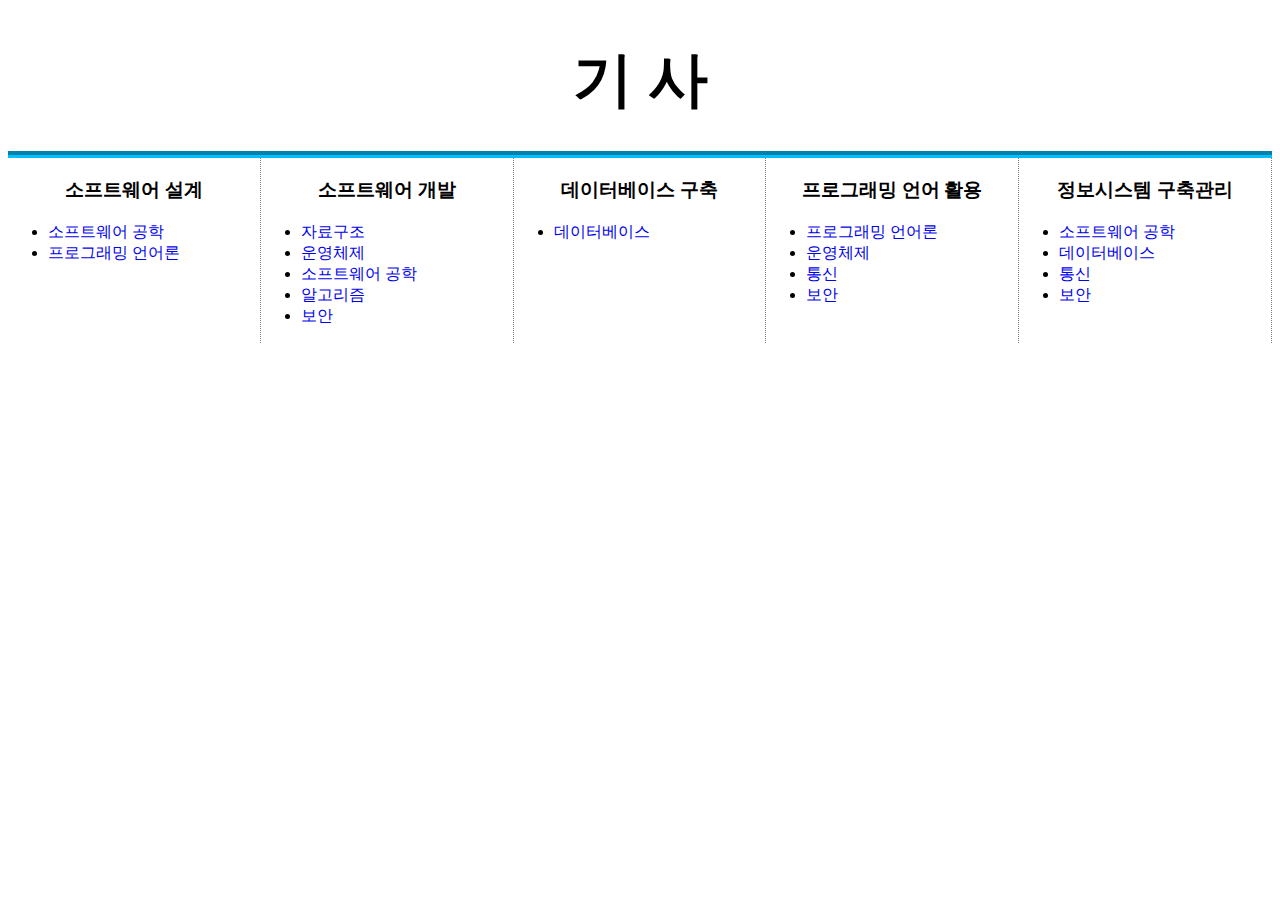
<file: index.html>
<!DOCTYPE html>
<html>
  <head>
    <meta charset="utf-8">
    <title>기사공부노트</title>
    <script src="main.js"></script>
    <link rel="stylesheet" href="common_head.css">
    <link rel="stylesheet" href="index_grid.css">
  </head>
  <body>
    <h1><a href="index.html">기 사</a></h1>
    <div id="grid">
      <div class="subject">
      </div>
      <div class="subject">
      </div>
      <div class="subject">
      </div>
      <div class="subject">
      </div>
      <div class="subject">
      </div>
    </div>
    <script>category();</script>
  </body>
</html>
</file>
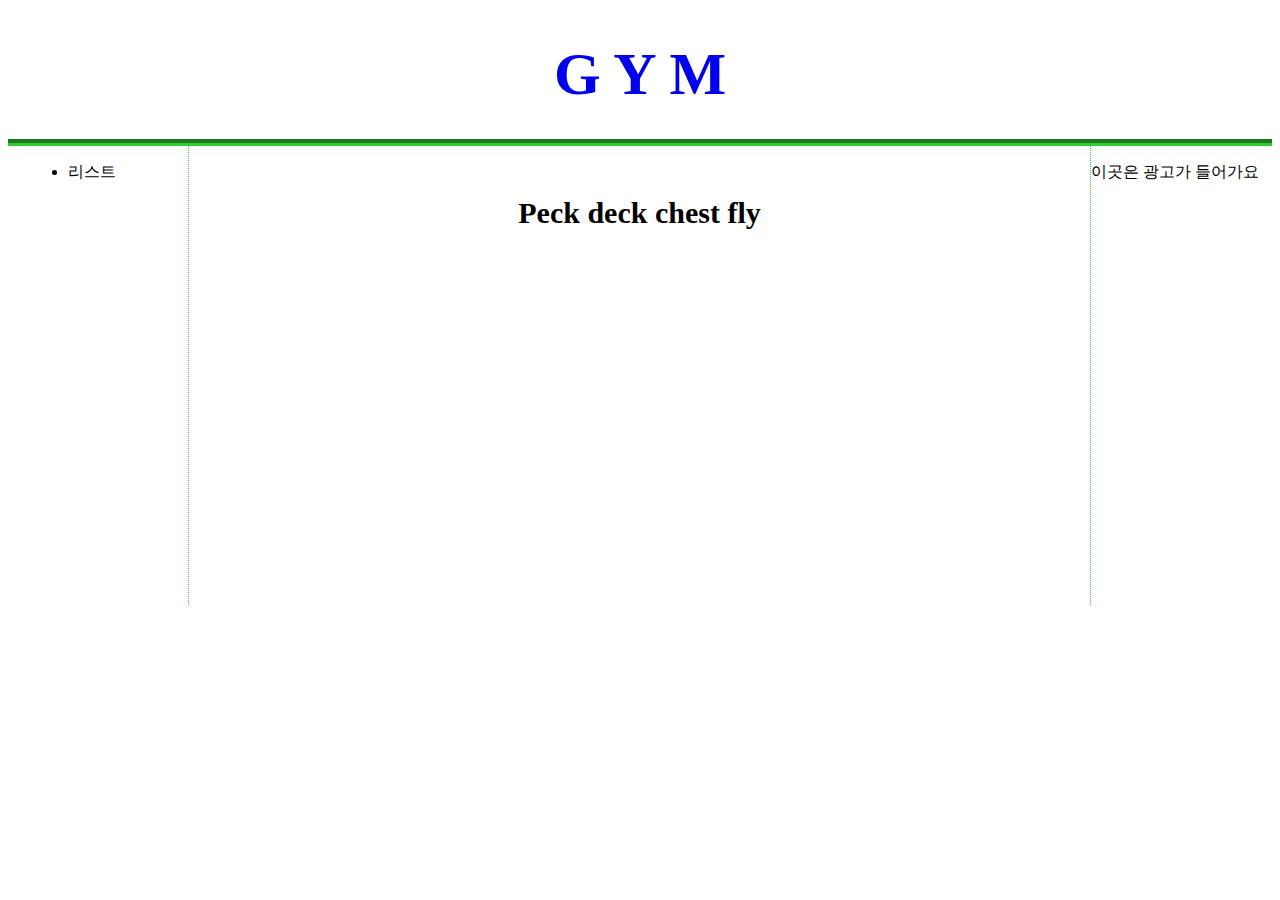
<file: chest_pecdeck.html>
<!DOCTYPE html>
<html>
  <head>
    <meta charset="utf-8">
    <link rel="stylesheet" href="style02.css">
    <title></title>
  </head>
  <body>
    <h1><a href="index.html">G Y M</a></h1>
    <div id="grid">
      <div id="list" class="content">
      <ul>
        <li>리스트</li>
      </ul>
      </div>
      <div id="article" class="content">
        <h2>Peck deck chest fly</h2>
        <p align="middle"><iframe width="580" height="330" src="https://www.youtube.com/embed/Og9pgOtL-04" title="평평한 안쪽 가슴 꽉 채우는 최고의 운동 [펙덱플라이]" frameborder="0" allow="accelerometer; autoplay; clipboard-write; encrypted-media; gyroscope; picture-in-picture; web-share" allowfullscreen></iframe></p>
        <p></p>
      </div>
      <div id="ad">
        <p>이곳은 광고가 들어가요</p>
      </div>
    </div>
  </body>
</html>
</file>
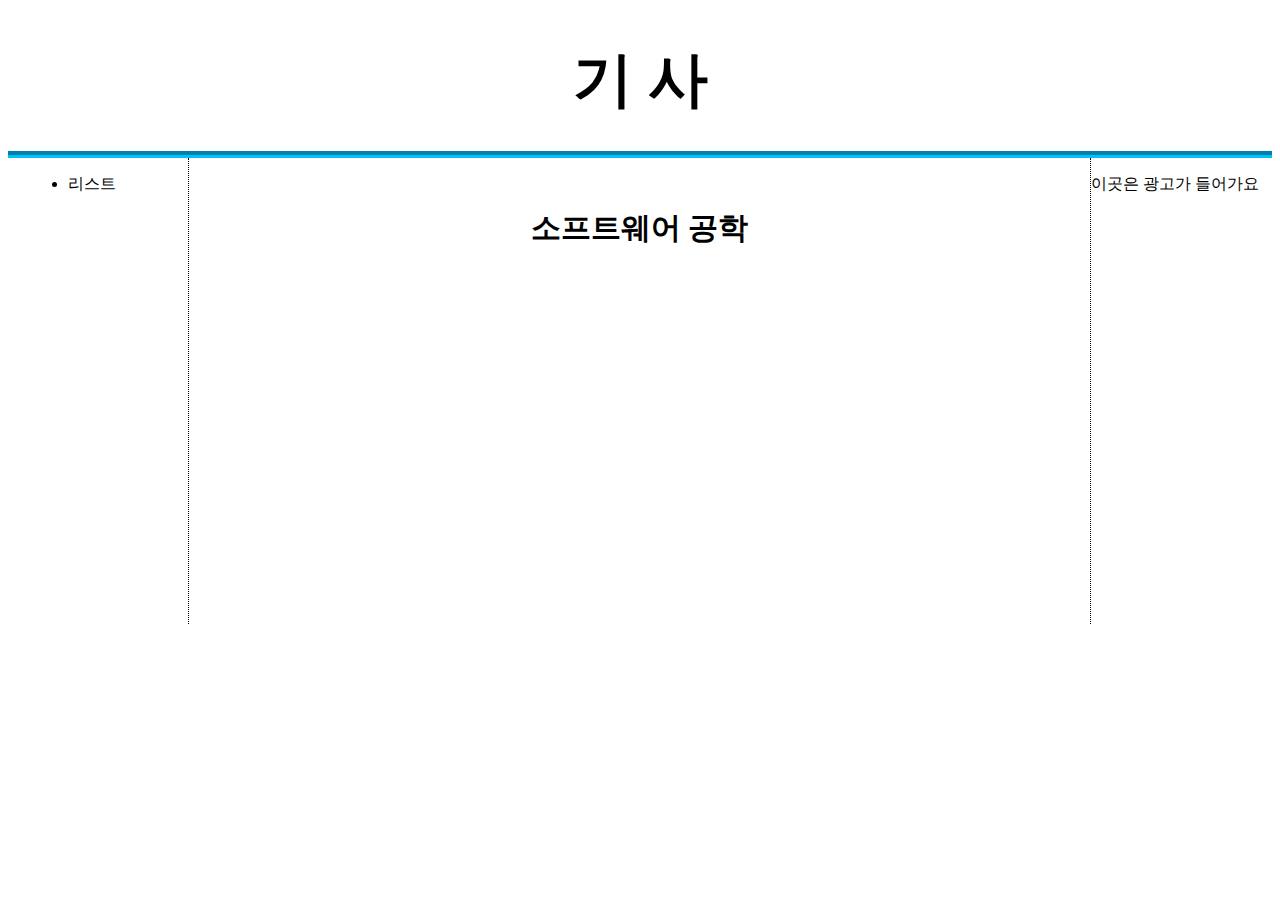
<file: software_engineering.html>
<!DOCTYPE html>
<html>
  <head>
    <meta charset="utf-8">
    <link rel="stylesheet" href="common_head.css">
    <link rel="stylesheet" href="common_sub_grid.css">
    <title></title>
  </head>
  <body>
    <h1><a href="index.html">기 사</a></h1>
    <div id="grid">
      <div id="list" class="content">
      <ul>
        <li>리스트</li>
      </ul>
      </div>
      <div id="article" class="content">
        <h2>소프트웨어 공학</h2>
        <p align="middle"><iframe width="580" height="330" src="https://www.youtube.com/embed/Og9pgOtL-04" title="평평한 안쪽 가슴 꽉 채우는 최고의 운동 [펙덱플라이]" frameborder="0" allow="accelerometer; autoplay; clipboard-write; encrypted-media; gyroscope; picture-in-picture; web-share" allowfullscreen></iframe></p>
        <p></p>
      </div>
      <div id="ad">
        <p>이곳은 광고가 들어가요</p>
      </div>
    </div>
  </body>
</html>
</file>
<file: common_head.css>
h1 a{
  text-decoration: none;
  color: black;
}
h1{
  font-size: 60px; text-align: center;
  border-bottom: 7px groove deepskyblue;
  padding-bottom: 30px;
  margin-bottom: 0px
}
</file>
<file: index_grid.css>
#grid{
    display: grid;
    grid-template-columns: 1fr 1fr 1fr 1fr 1fr;
}
#grid a{
    text-decoration: none;
}
.subject{
    border-right: 1px dotted gray;
}
.subject h3{
    text-align: center;
}
</file>
<file: style02.css>
h1 a{
  text-decoration: none; color black;
}
h1{
  font-size: 60px; text-align: center;
  border-bottom: 7px groove limegreen;
  padding-bottom: 30px;
  margin-bottom: 0px;
}
#grid{
  display: grid;
  grid-template-columns: 0.2fr 1fr 0.2fr;
}
#article{
  padding-left: 100px;
  padding-right: 100px;
}
#article h2{
  font-size: 30px; text-align: center;
  margin-top: 50px;
}
#list{
  padding-left: 20px;
}
.content{
  border-right: 1px dotted limegreen;
}
</file>
<file: common_sub_grid.css>
#grid{
  display: grid;
  grid-template-columns: 0.2fr 1fr 0.2fr;
}
#article{
  padding-left: 100px;
  padding-right: 100px;
}
#article h2{
  font-size: 30px; text-align: center;
  margin-top: 50px;
}
#list{
  padding-left: 20px;
}
.content{
  border-right: 1px dotted;
}
</file>
